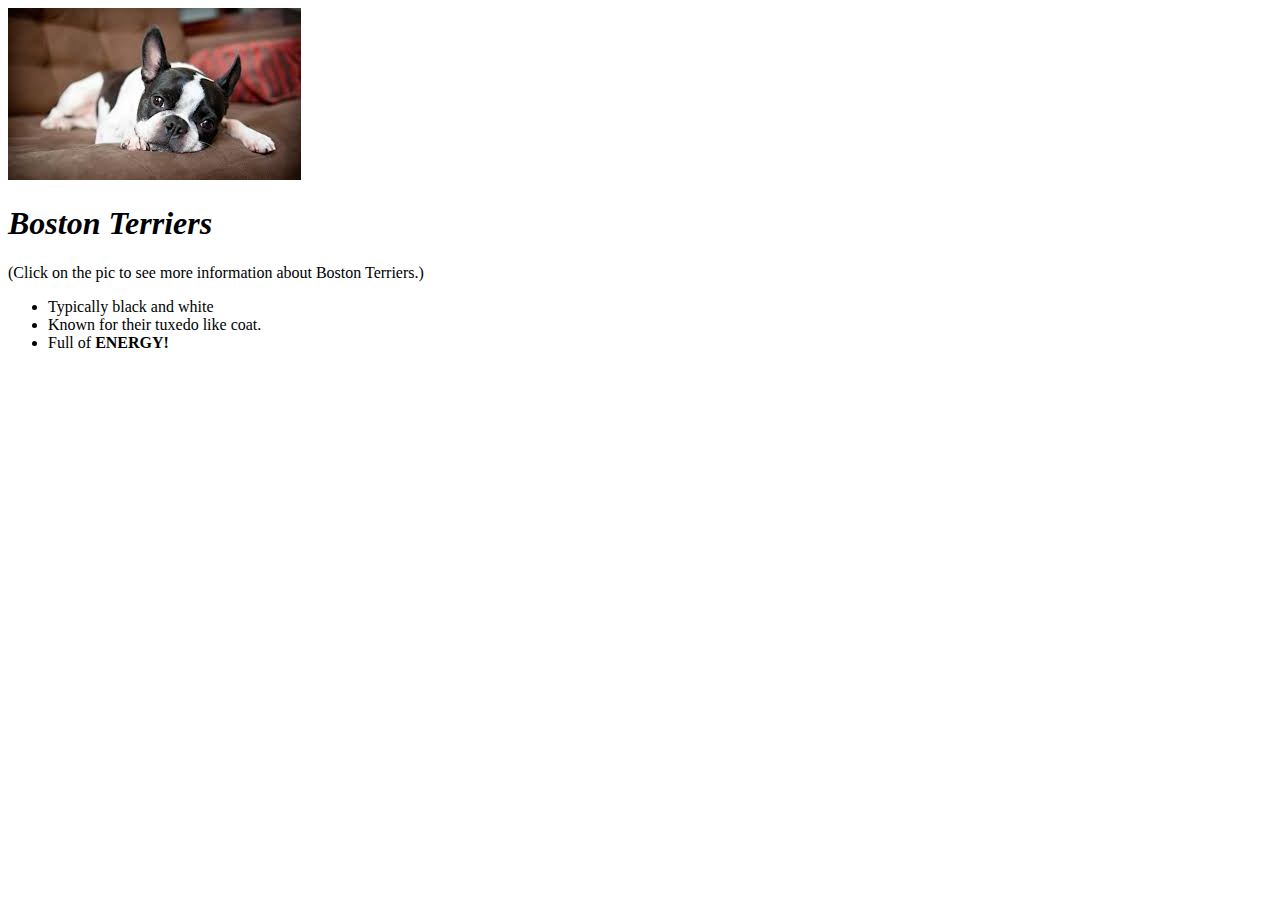
<file: index.html>
<!DOCTYPE html>
<html>
	<head>
	<title>Boston Terrier</title>

	</head>
	<body>
	<a href= "https://en.wikipedia.org/wiki/Boston_Terrier">
	<img src= " [data-uri]">
	</a>
	<h1><em> Boston Terriers </em></h1>
	<p>(Click on the pic to see more information about Boston Terriers.)</p>
	<ul>
	<li> Typically black and white </li>
	<li> Known for their tuxedo like coat. </li>
	<li> Full of <strong> ENERGY! </strong> </li>
	</ul>
	</body>
</html>
</file>
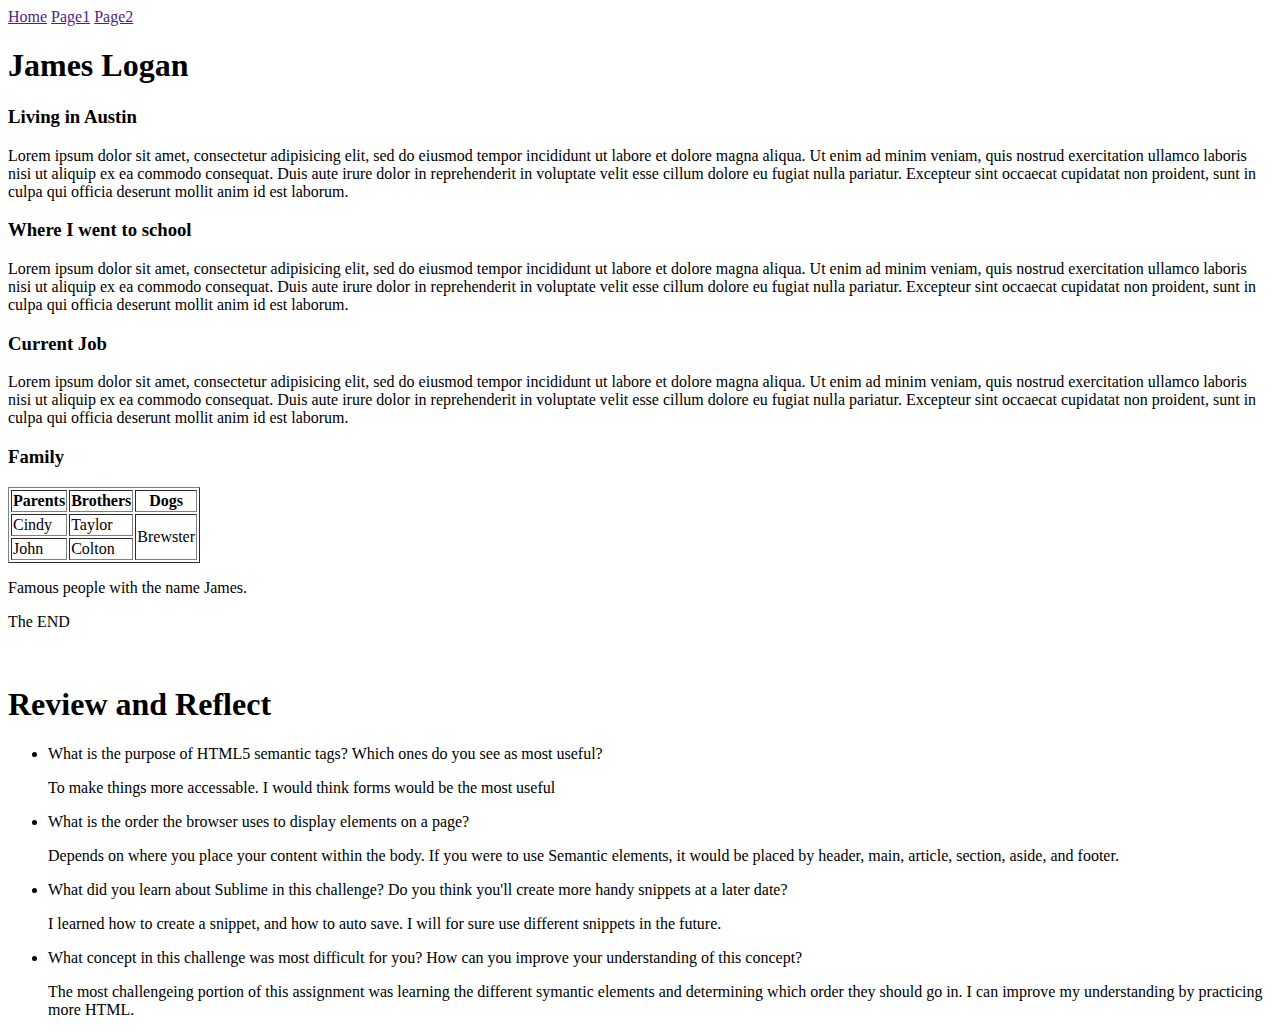
<file: html/gps/index.html>
<!DOCTYPE html>
<html>
<head>
	<title>James Logan Bio</title>
</head>
<body>
<header>
	<nav> 
		<a href="">Home</a>
		<a href="">Page1</a>
		<a href="">Page2</a>
	</nav>	
</header>
<main>
	<article>
		<h1>James Logan</h1>
	</article>
	<section>
		<h3>Living in Austin</h3>
		<p>Lorem ipsum dolor sit amet, consectetur adipisicing elit, sed do eiusmod
		tempor incididunt ut labore et dolore magna aliqua. Ut enim ad minim veniam,
		quis nostrud exercitation ullamco laboris nisi ut aliquip ex ea commodo
		consequat. Duis aute irure dolor in reprehenderit in voluptate velit esse
		cillum dolore eu fugiat nulla pariatur. Excepteur sint occaecat cupidatat non
		proident, sunt in culpa qui officia deserunt mollit anim id est laborum.</p>
	</section>
	<section>
		<h3>Where I went to school</h3>
		<p>Lorem ipsum dolor sit amet, consectetur adipisicing elit, sed do eiusmod
		tempor incididunt ut labore et dolore magna aliqua. Ut enim ad minim veniam,
		quis nostrud exercitation ullamco laboris nisi ut aliquip ex ea commodo
		consequat. Duis aute irure dolor in reprehenderit in voluptate velit esse
		cillum dolore eu fugiat nulla pariatur. Excepteur sint occaecat cupidatat non
		proident, sunt in culpa qui officia deserunt mollit anim id est laborum.</p>
	</section>
	<section>
		<h3>Current Job</h3>
		<p>Lorem ipsum dolor sit amet, consectetur adipisicing elit, sed do eiusmod
		tempor incididunt ut labore et dolore magna aliqua. Ut enim ad minim veniam,
		quis nostrud exercitation ullamco laboris nisi ut aliquip ex ea commodo
		consequat. Duis aute irure dolor in reprehenderit in voluptate velit esse
		cillum dolore eu fugiat nulla pariatur. Excepteur sint occaecat cupidatat non
		proident, sunt in culpa qui officia deserunt mollit anim id est laborum.</p>
	</section>
	<section>
		<h3>Family</h3>
		<table border="1">
			<tr>
				<th>Parents</th>
				<th>Brothers</th>
				<th>Dogs</th>
			</tr>
			<tr>
				<td>Cindy</td>
				<td>Taylor</td>
				<td rowspan="2">Brewster</td>
			</tr>
			<tr>
				<td>John</td>
				<td>Colton</td>
				
			</tr>
		</table>

	</section>
	<aside>
		<p>Famous people with the name James.</p>
	</aside>
</main>
<footer>
	<p>The END</p>
</footer>
	<br>
	<h1>Review and Reflect</h1>
	<ul>
		<li>What is the purpose of HTML5 semantic tags? Which ones do you see as most useful?</li>
			<p>To make things more accessable. I would think forms would be the most useful</p>
		<li>What is the order the browser uses to display elements on a page?</li>
			<p>Depends on where you place your content within the body. If you were to use Semantic elements, it would be placed by header, main, article, section, aside, and footer.</p>
		<li>What did you learn about Sublime in this challenge? Do you think you'll create more handy snippets at a later date?</li>
			<p> I learned how to create a snippet, and how to auto save. I will for sure use different snippets in the future.</p>
		<li>What concept in this challenge was most difficult for you? How can you improve your understanding of this concept?</li>
			<p>The most challengeing portion of this assignment was learning the different symantic elements and determining which order they should go in. I can improve my understanding by practicing more HTML.</p>
	</ul>

</body>
</html>
</file>
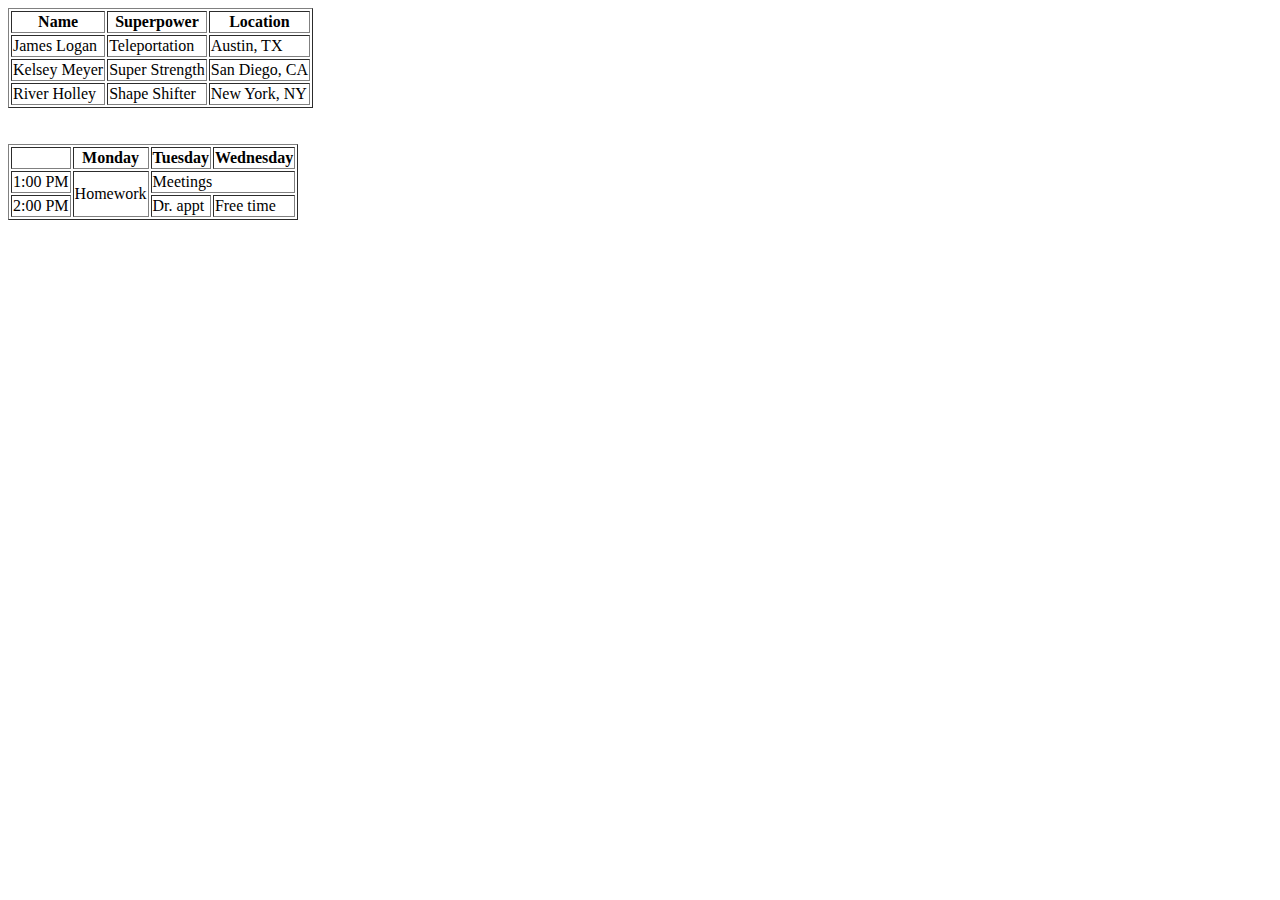
<file: html/table-practice.html>
<!DOCTYPE html>
<html>
<head>
	<title>Learning Tables</title>
</head>
<body>
<table border=1>
<tr>
<th>Name</th>
<th>Superpower</th>
<th>Location</th>
</tr> 
<tr>
<td>James Logan</td>
<td>Teleportation</td>
<td>Austin, TX</td>
</tr>
<tr>
<td>Kelsey Meyer</td>
<td>Super Strength</td>
<td>San Diego, CA</td>
</tr>
<tr>
<td>River Holley</td>
<td>Shape Shifter</td>
<td>New York, NY</td>
</tr>
</table>
<br>
<br>
<table border=1>
	<tr>
	<th>&nbsp;</th>
	<th>Monday</th>
	<th>Tuesday</th>
	<th>Wednesday</th>
	</tr>
	<tr>
	<td>1:00 PM</td>
	<td rowspan="2">Homework</td>
	<td colspan="2"> Meetings </td>
	</tr>
	<tr>
	<td>2:00 PM</td>
	<td>Dr. appt</td>
	<td>Free time</td>
	</tr>
</table>
</body>
</html>
</file>
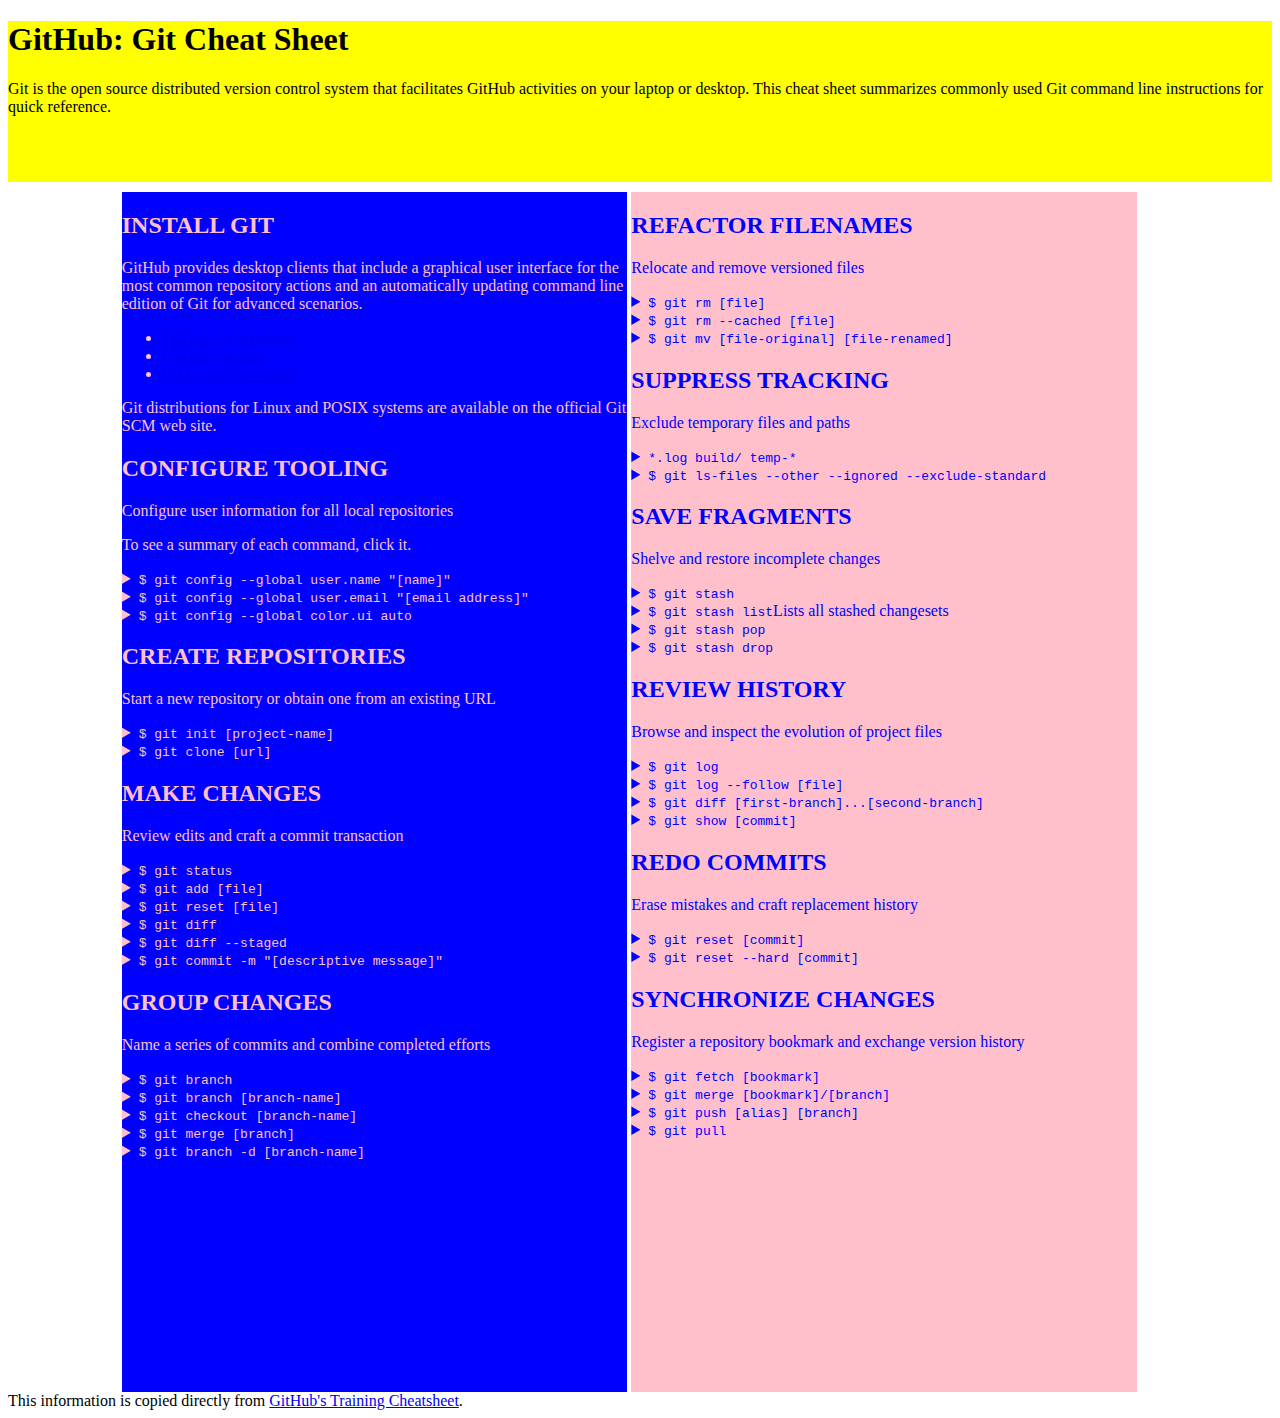
<file: css/gps/gps2-1.html>
<!--
Write your names here:
1.
2.
We spent [#] hours on this challenge.
-->

<!-- This challenge uses HTML5 syntax that may not be available in all browsers (It works in Chrome and Safari, from my testing. (<details> and<summary>). -->

<!DOCTYPE html>
<html lang="en">
  <head>
    <meta charset="UTF-8">
    <link href="gps2-1.css" rel="stylesheet" type="text/css">
    <title>Git Cheat Sheet</title>
  </head>

  <body>
    <header>
      <h1>GitHub: Git Cheat Sheet</h1>
      <p>Git is the open source distributed version control system that
        facilitates GitHub activities on your laptop or desktop.
        This cheat sheet summarizes commonly used Git command line
        instructions for quick reference.</p>
    </header>

    <section class="column-1">
      <article>
        <h2>INSTALL GIT</h2>
        <p>GitHub provides desktop clients that include a graphical user
        interface for the most common repository actions and an automatically
        updating command line edition of Git for advanced scenarios.</p>
        <ul>
          <li><a href="https://windows.github.com">GitHub for Windows</a></li>
          <li><a href="https://mac.github.com">GitHub for Mac</a></li>
          <li><a href="http://git-scm.com">Git for All Platforms</a></li>
        </ul>

        Git distributions for Linux and POSIX systems are available on the
        official Git SCM web site.
      </article>

      <article>
        <h2>CONFIGURE TOOLING</h2>
        <p>Configure user information for all local repositories</p>
        <p> To see a summary of each command, click it.</p>

        <details>
          <summary><code>$ git config --global user.name "[name]"</code></summary>
          <p>Sets the name you want attached to your commit transactions</p>
        </details>

        <details>
          <summary><code>$ git config --global user.email "[email address]"</code></summary>
          <p>Sets the email you want atached to your commit transactions</p>
        </details>

        <details>
          <summary><code>$ git config --global color.ui auto</code></summary>
          <p>Enables helpful colorization of command line output</p>
        </details>
      </article>

      <article>
        <h2>CREATE REPOSITORIES</h2>
        <p>Start a new repository or obtain one from an existing URL</p>

        <details>
          <summary><code>$ git init [project-name]</code></summary>
          <p>Creates a new local repository with the specified name</p>
        </details>

        <details>
          <summary><code>$ git clone [url]</code></summary>
          <p>Downloads a project and its entire version history</p>
        </details>
      </article>

      <article>
        <h2>MAKE CHANGES</h2>
        <p>Review edits and craft a commit transaction</p>

        <details>
          <summary><code>$ git status</code></summary>
          <p>Lists all new or modified files to be committed</p>
        </details>

        <details>
          <summary><code>$ git add [file]</code></summary>
          <p>Snapshots the file in preparation for versioning</p>
        </details>

        <details>
          <summary><code>$ git reset [file]</code></summary>
          <p>Unstages the file, but preserve its contents</p>
        </details>

        <details>
          <summary><code>$ git diff</code></summary>
          <p>Shows file differences not yet staged</p>
        </details>

        <details>
          <summary><code>$ git diff --staged</code></summary>
          <p>Shows file differences between staging and the last file version</p>
        </details>

        <details>
          <summary><code>$ git commit -m "[descriptive message]"</code></summary>
          <p>Records file snapshots permanently in version history</p>
        </details>
      </article>

      <article>
        <h2>GROUP CHANGES</h2>
        <p>Name a series of commits and combine completed efforts</p>

        <details>
          <summary><code>$ git branch</code></summary>
          <p>Lists all local branches in the current repository</p>
        </details>

        <details>
          <summary><code>$ git branch [branch-name]</code></summary>
          <p>Creates a new branch</p>
        </details>

        <details>
          <summary><code>$ git checkout [branch-name]</code></summary>
          <p>Switches to the specified branch and updates the working directory</p>
        </details>

        <details>
          <summary><code>$ git merge [branch]</code></summary>
          <p>Combines the specified branch’s history into the current branch</p>
        </details>

        <details>
          <summary><code>$ git branch -d [branch-name]</code></summary>
          <p>Deletes the specified branch</p>
        </details>
      </article>
    </section>

    <section class="column-2">
      <article>
        <h2>REFACTOR FILENAMES</h2>
        <p>Relocate and remove versioned files</p>

        <details>
          <summary><code>$ git rm [file]</code></summary>
          <p>Deletes the file from the working directory and stages the deletion</p>
        </details>

        <details>
          <summary><code>$ git rm --cached [file]</code></summary>
          <p>Removes the file from version control but preserves the file locally</p>
        </details>

        <details>
          <summary><code>$ git mv [file-original] [file-renamed]</code></summary>
          <p>Changes the file name and prepares it for commit</p>
        </details>
      </article>

      <article>
        <h2>SUPPRESS TRACKING</h2>
        <p>Exclude temporary files and paths</p>

        <details>
          <summary><code>*.log
                    build/
                    temp-*
          </code></summary>
          <p>A text file named .gitignore suppresses accidental versioning of files and paths matching the specified paterns</p>
        </details>

        <details>
          <summary><code>$ git ls-files --other --ignored --exclude-standard</code></summary>
          <p>Lists all ignored files in this project</p>
        </details>
      </article>

      <article>
        <h2>SAVE FRAGMENTS</h2>
        <p>Shelve and restore incomplete changes</p>

        <details>
          <summary><code>$ git stash</code></summary>
          <p>Temporarily stores all modified tracked files</p>
        </details>

        <details>
          <summary><code>$ git stash list</code>Lists all stashed changesets</summary>
          <p></p>
        </details>

        <details>
          <summary><code>$ git stash pop</code></summary>
          <p>Restores the most recently stashed files</p>
        </details>

        <details>
          <summary><code>$ git stash drop</code></summary>
          <p>Discards the most recently stashed changeset</p>
        </details>

      </article>

      <article>
        <h2>REVIEW HISTORY</h2>
        <p>Browse and inspect the evolution of project files</p>

        <details>
          <summary><code>$ git log</code></summary>
          <p>Lists version history for the current branch</p>
        </details>

        <details>
          <summary><code>$ git log --follow [file]</code></summary>
          <p>Lists version history for a file, including renames</p>
        </details>

        <details>
          <summary><code>$ git diff [first-branch]...[second-branch]</code></summary>
          <p>Shows content differences between two branches</p>
        </details>

        <details>
          <summary><code>$ git show [commit]</code></summary>
          <p>Outputs metadata and content changes of the specified commit</p>
        </details>
      </article>

      <article>
        <h2>REDO COMMITS</h2>
        <p>Erase mistakes and craft replacement history</p>

        <details>
          <summary><code>$ git reset [commit]</code></summary>
          <p>Undoes all commits after [commit], preserving changes locally</p>
        </details>

        <details>
          <summary><code>$ git reset --hard [commit]</code></summary>
          <p>Discards all history and changes back to the specified commit</p>
        </details>
      </article>

      <article>
        <h2>SYNCHRONIZE CHANGES</h2>
        <p>Register a repository bookmark and exchange version history</p>

        <details>
          <summary><code>$ git fetch [bookmark]</code></summary>
          <p>Downloads all history from the repository bookmark</p>
        </details>

        <details>
          <summary><code>$ git merge [bookmark]/[branch]</code></summary>
          <p>Combines bookmark’s branch into current local branch</p>
        </details>

        <details>
          <summary><code>$ git push [alias] [branch]</code></summary>
          <p>Uploads all local branch commits to GitHub</p>
        </details>

        <details>
          <summary><code>$ git pull</code></summary>
          <p>Downloads bookmark history and incorporates changes</p>
        </details>
      </article>
    </section>

    <footer>
      This information is copied directly from <a href="https://training.github.com/kit/downloads/github-git-cheat-sheet.pdf">GitHub's Training Cheatsheet</a>.
    </footer>
  <!-- Add your reflection here as a comment...... -->
  </body>
</html>
</file>
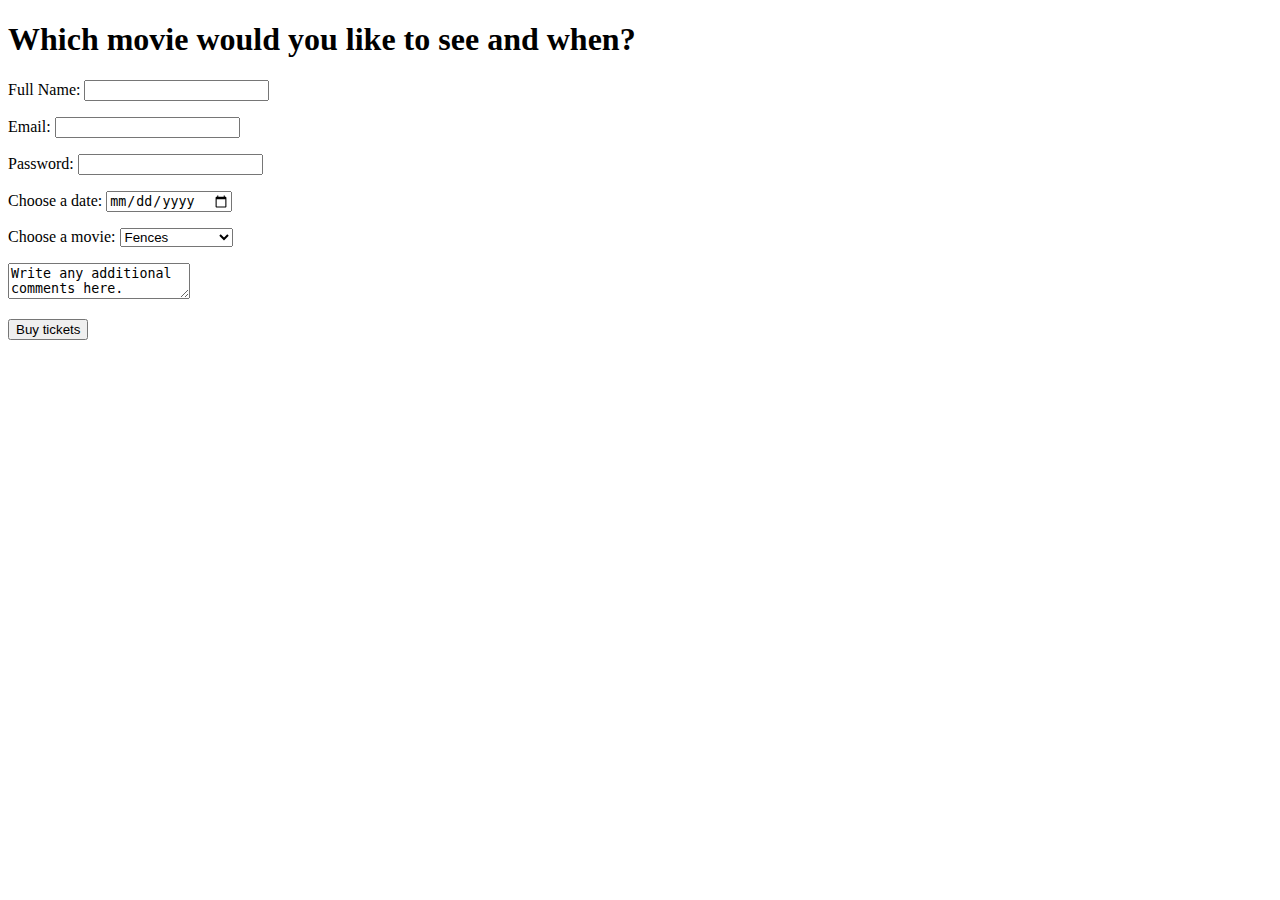
<file: html/forms/practice-form.html>
<!DOCTYPE html>
<html>
<head>
	<title>Practice Form</title>
</head>
<body>
	<form action="success.html" method="post">
		<h1>Which movie would you like to see and when?</h1>
		<p>
			<label>Full Name:</label>
			<input name="fullname">
		</p>
		<p>
			<label>Email:</label>
			<input type="email" name="email">
		</p>
		<p>
			<label>Password:</label>
			<input type="password" name="password">
		</p>
		<p>
			<label>Choose a date:</label>
      		<input type="date" name="date">
  		</p>
		<p>
			<label>Choose a movie:</label>
			<select name="movie">
		        <option value="fences">Fences</option>
		        <option value="hidden-figures">Hidden Figures</option>
		        <option value="arrival">Arrival</option>
  			</select>
		</p>
		<p>
			<textarea name="comments">Write any additional comments here.</textarea>
		</p>
		<button type="submit">Buy tickets</button>
	</form>
</body>
</html>
</file>
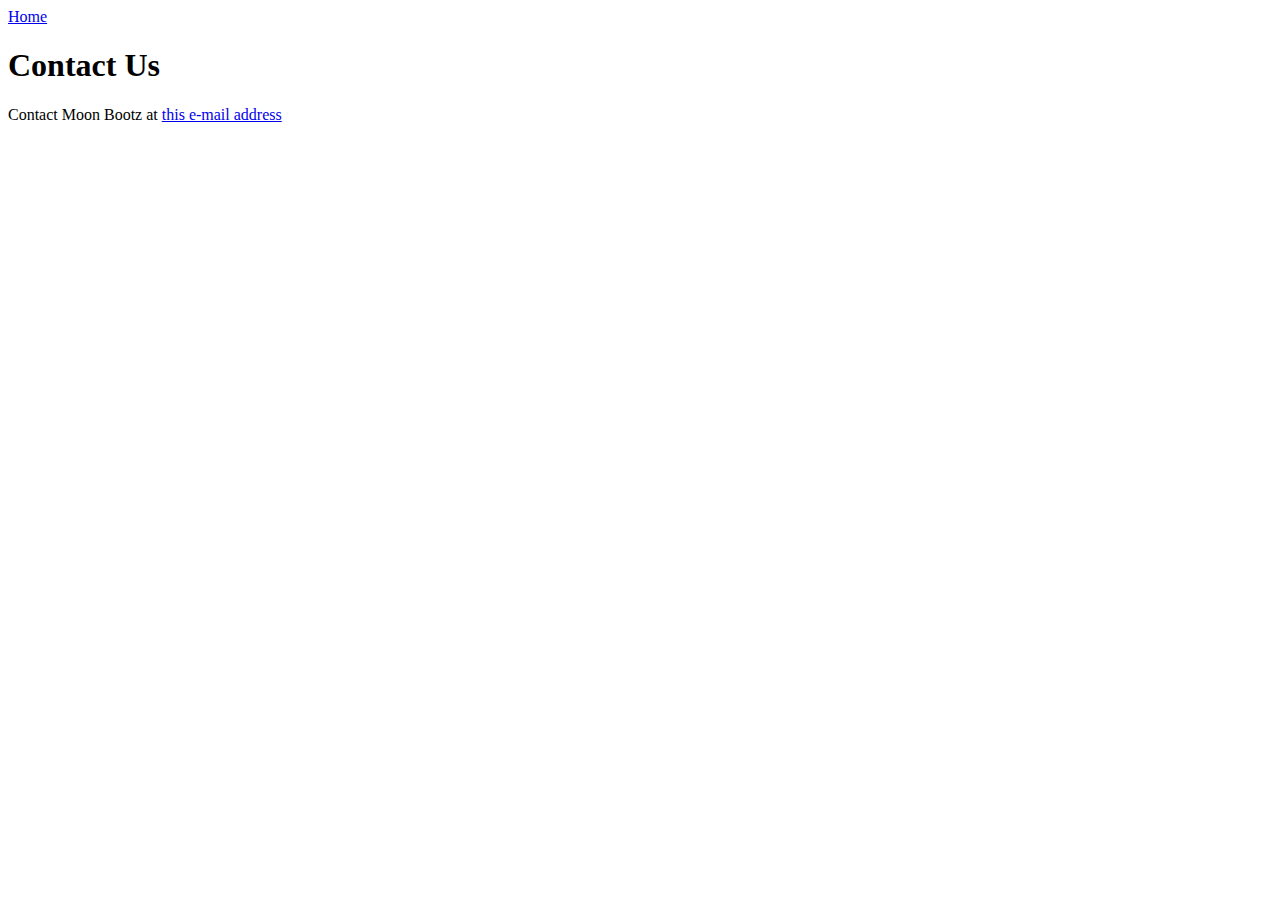
<file: html/moon_bootz/contact.html>
<!DOCTYPE html>
<html>
<head>
	<title>Contact Us</title>
</head>
<header>
  <a href="index.html">Home</a>
</header>
<body>
	<h1>Contact Us</h1>
	<p>Contact Moon Bootz at <a href="Moonbootz@moon.com">this e-mail address</a></p>
</body>
</html>
</file>
<file: css/gps/gps2-1.css>
.column-1{
	background-color: blue;
	display: inline-block;
	width: 40%;
	height: 1200px;
	vertical-align: middle;
	margin-left: 9%;
	color: pink;

}

.column-2 {
	background-color: pink;
	display: inline-block;
	width: 40%;
	height: 1200px;
	vertical-align: middle;
	margin-right: 9%;
	color: blue;
}

header {
	background-color: yellow;
	padding-bottom: 50px;
	margin-bottom: 10px;
}
</file>
